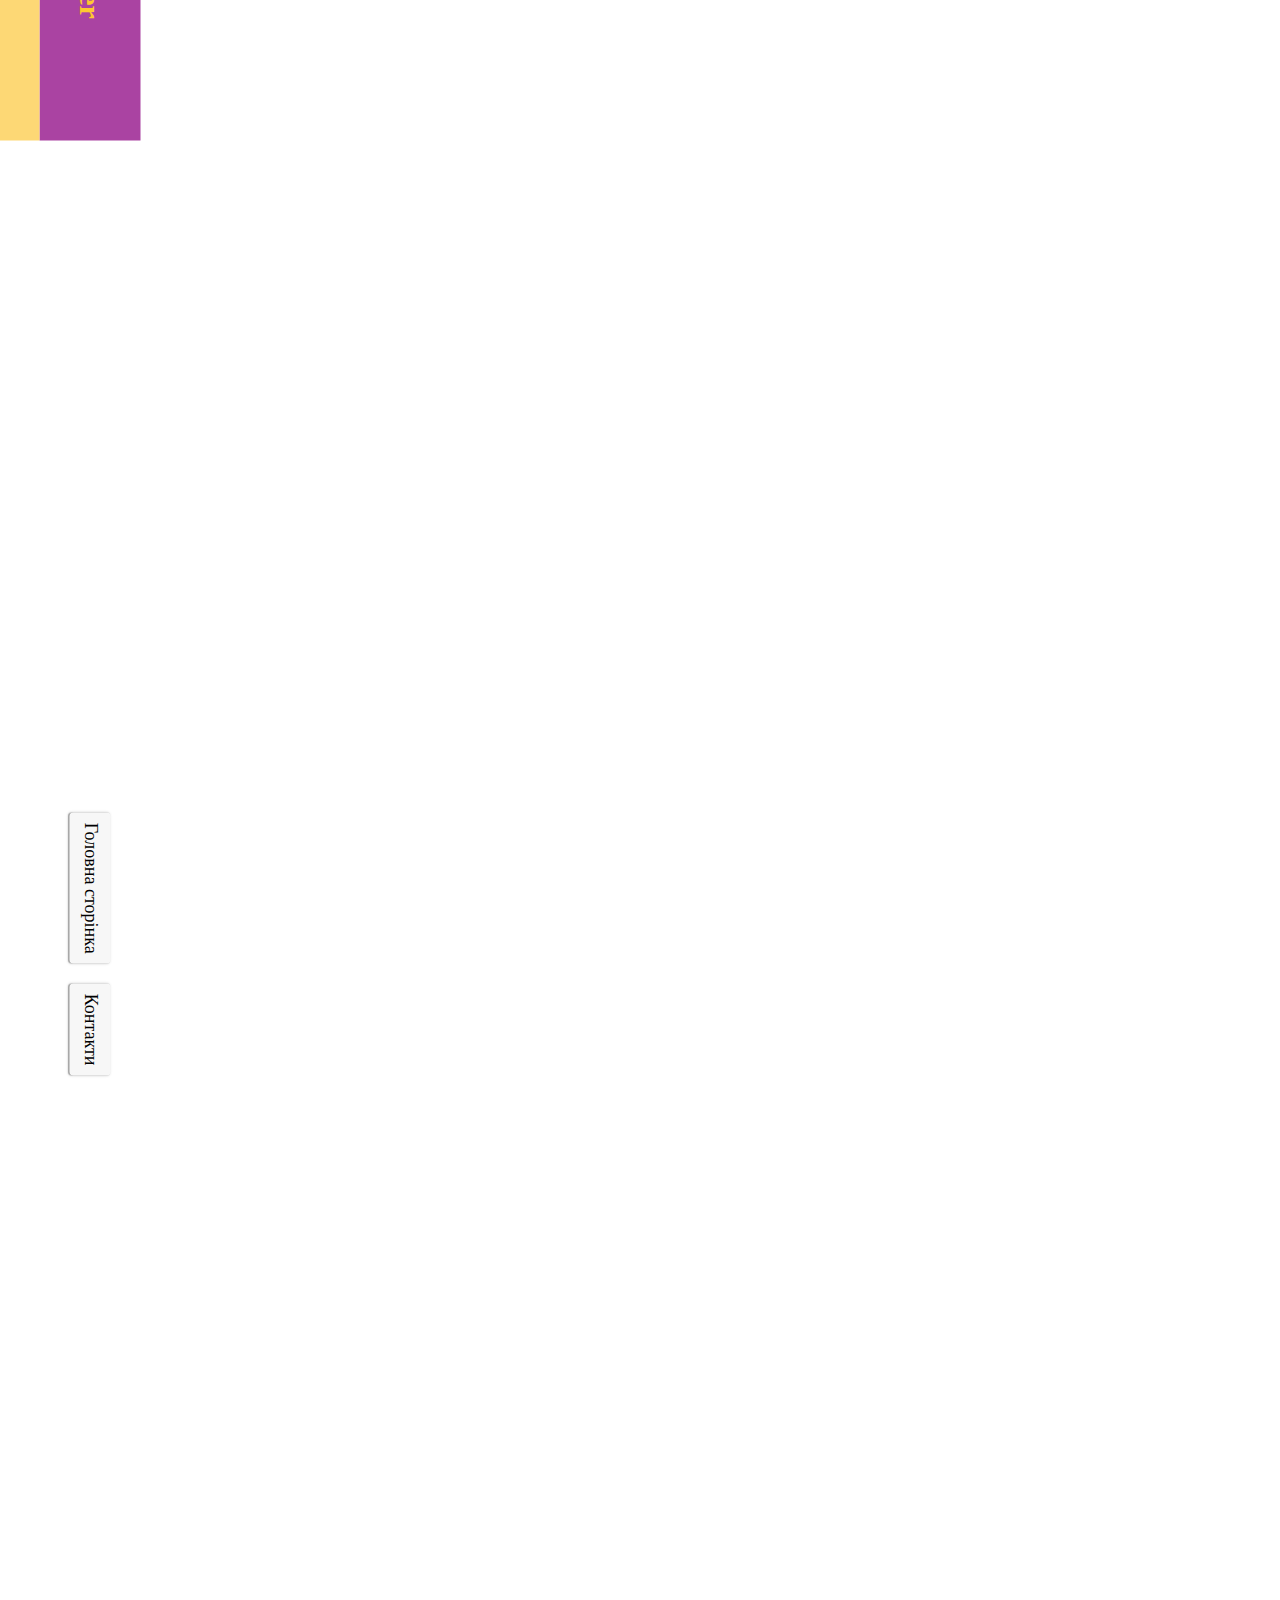
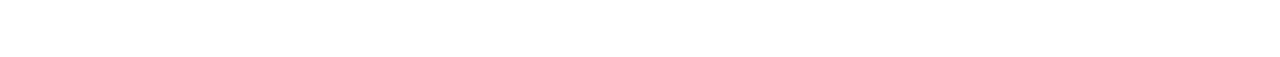
<file: untitled5/index.html>
<!DOCTYPE html>
<html lang="en">
<head>
    <meta charset="UTF-8">
    <meta http-equiv="X-UA-Compatible" content="IE=edge">
    <meta name="viewport" content="width=device-width, initial-scale=1.0">
    <title>Онлайн-газета</title>
    <link rel="stylesheet" href="11.css">
</head>
<body>
<header class="header">
    <div class="container header-wrap">
        <a class='logo' href='/'>Newspaper</a>
        <nav class="nav">
            <ul class="nav-list">
                <li class="nav-item">
                    <a class='nav-link' href='/'>Головна сторінка</a>
                </li>
                <li class="nav-item">
                    <a class='nav-link' href='/cool.html'>Контакти</a>
                </li>
            </ul>
        </nav>
    </div>
</header>

<main class="main">
    <div class="container">
        <div class="title-wrap">
            <h1 class="title">Онлайн-газета</h1>
        </div>
        <div class="news">
            <ul class="news-list">
                <li class="new">
                    <a class='new-wrap' href='/new-one'>
                        <img src="download.jpg" alt="">
                        <div class="new-text-wrap">
                            <h2 class="new-title">I love cats because they love to sleep.</h2>
                        </div>
                    </a>
                </li>
                <li class="new">
                    <a class='new-wrap' href='/new-two'>
                        <img src="images.jpg" alt="">
                        <div class="new-text-wrap">
                            <h2 class="new-title">Фредді Фазбер атракціон відкривається 2022</h2>
                        </div>
                    </a>
                </li>
                <li class="new">
                    <a class='new-wrap' href='/new-three'>
                        <img src="Manchester_City_FC_badge.svg.png" alt="">
                        <div class="new-text-wrap">
                            <h2 class="new-title">Манчестер Сіті переміг кота</h2>
                        </div>
                    </a>
                </li>
            </ul>
        </div>

    </div>
</main>
<main class="main">
    <div class="container">
        <div class="title-wrap">
            <h1 class="title">Онлайн-газета</h1>
        </div>
        <div class="news">
            <ul class="news-list">
                <li class="new">
                    <a class='new-wrap' href='/new-one'>
                        <img src="download.jpg" alt="">
                        <div class="new-text-wrap">
                            <h2 class="new-title">I love cats because they love to sleep.</h2>
                        </div>
                    </a>
                </li>
                <li class="new">
                    <a class='new-wrap' href='/new-two'>
                        <img src="images.jpg" alt="">
                        <div class="new-text-wrap">
                            <h2 class="new-title">Фредді Фазбер атракціон відкривається 2022</h2>
                        </div>
                    </a>
                </li>
                <li class="new">
                    <a class='new-wrap' href='/new-three'>
                        <img src="Manchester_City_FC_badge.svg.png" alt="">
                        <div class="new-text-wrap">
                            <h2 class="new-title">Манчестер Сіті переміг кота</h2>
                        </div>
                    </a>
                </li>
            </ul>
        </div>

    </div>
</main>

<footer class="footer">
    <div class="container footer-wrap">
        <a class='logo' href='/'>Newspaper</a>
        <ul class="footer-list">
            <li class="footer-item">
                <a href="tel:+380730000000" class="footer-link tel">+380730000000</a>
            </li>
            <li class="footer-item">
                <a href="mailto:newspaper@gmail.com" class="footer-link">newspaper@gmail.com</a>
            </li>
        </ul>
    </div>
</footer>
</body>

</html>
</file>
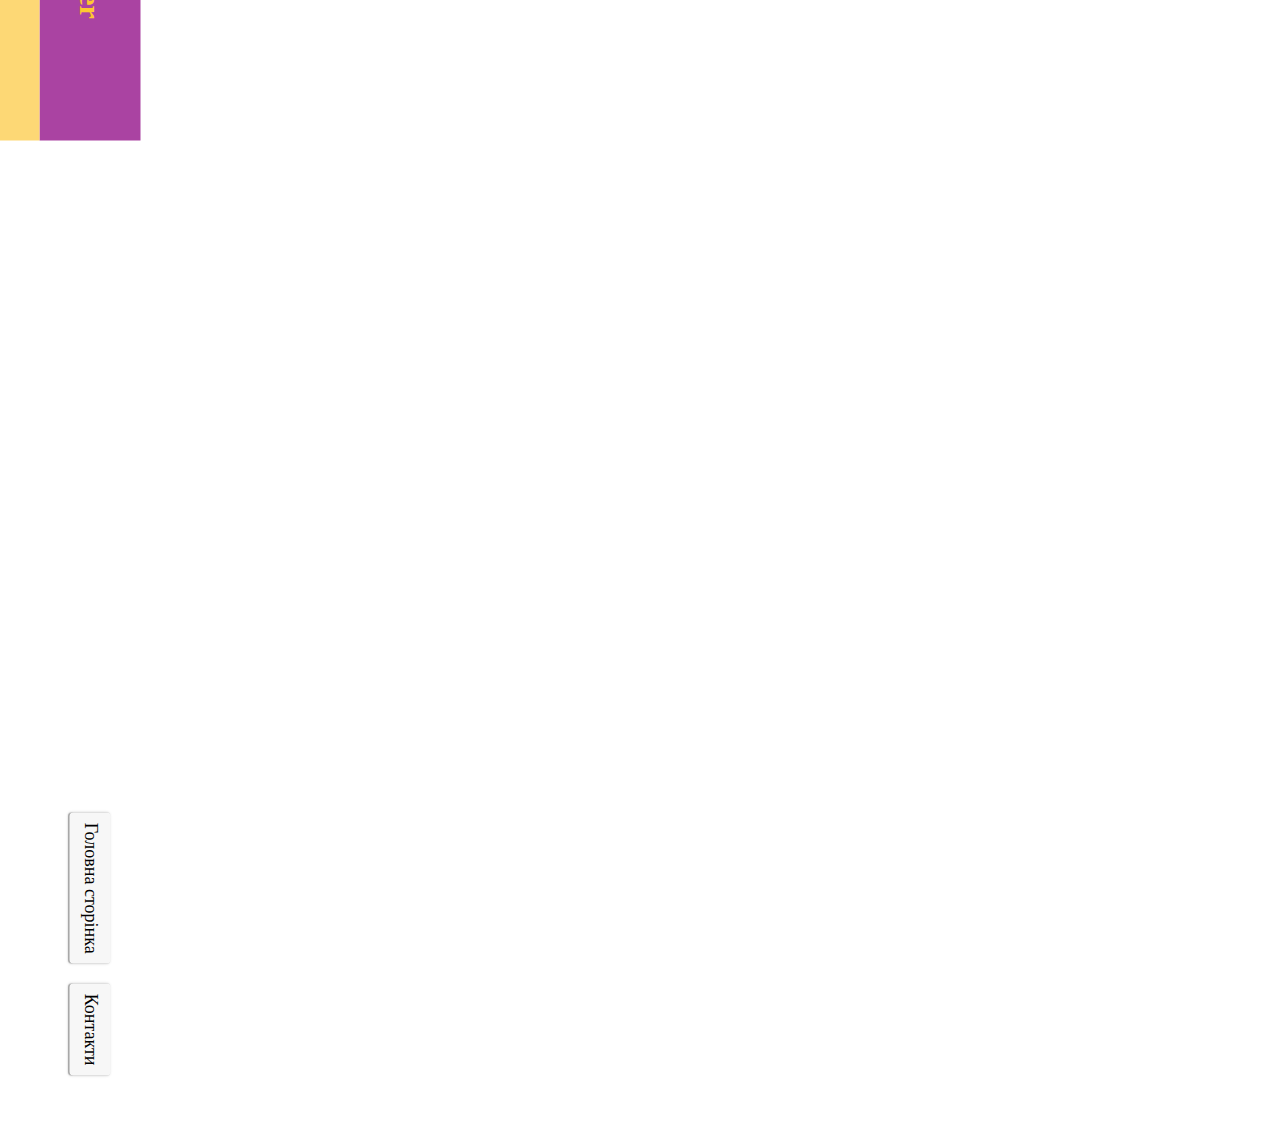
<file: untitled5/cool.html>
<!DOCTYPE html>
<html lang="en">
<head>
    <meta charset="UTF-8">
    <meta http-equiv="X-UA-Compatible" content="IE=edge">
    <meta name="viewport" content="width=device-width, initial-scale=1.0">
    <title>Наші контакти</title>
    <link rel="stylesheet" href="11.css">
</head>
<body>
<header class="header">
    <div class="container header-wrap">
        <a class='logo' href='/'>Newspaper</a>
        <nav class="nav">
            <ul class="nav-list">
                <li class="nav-item">
                    <a class='nav-link' href='/'>Головна сторінка</a>
                </li>
                <li class="nav-item">
                    <a class='nav-link' href='/contacts'>Контакти</a>
                </li>
            </ul>
        </nav>
    </div>
</header>

<main class="main">
    <div class="container contacts-container">
        <div class="contacts-wrap">
            <ul class="contacts-list">
                <li class="contact-item">
                    <p class="contact-text">Ви можете зателефонувати нам за номером:</p>
                    <a href="tel:+380730000000" class="contact-link">+380730000000</a>
                </li>
                <li class="contact-item">
                    <p class="contact-text">Якщо у вас є цікаві новини:</p>
                    <a href="mailto:newspaper@gmail.com" class="contact-link">newspaper@gmail.com</a>
                </li>
            </ul>
            <div class="contact-address">
                <p class="contact-text">Завітайте до нас в офіс за адресою м.Київ, вул. Хрещатик</p>
            </div>
        </div>
    </div>
</main>

<footer class="footer">
    <div class="container footer-wrap">
        <a class='logo' href='/'>Newspaper</a>
        <ul class="footer-list">
            <li class="footer-item">
                <a href="tel:+380730000000" class="footer-link tel">+380730000000</a>
            </li>
            <li class="footer-item">
                <a href="mailto:newspaper@gmail.com" class="footer-link">newspaper@gmail.com</a>
            </li>
        </ul>
    </div>
</footer>
</body>
</html>
</file>
<file: untitled5/11.css>
body{
    box-sizing: border-box;
    margin: 0 auto;
}
ul{
    list-style: none;
    padding: 0;
    margin: 0;
}
a{
    text-decoration: none;
}
h1, h2, h3, h4, h5, h6, p{
    margin: 0;
}
.container{
    width: 1200px;
    margin: 0 auto;
    padding: 0 15px;
}
.header{
    background-color: #aa43a2;
    padding: 30px 0;
}
.header-wrap{
    display: flex;
    justify-content: space-between;
    align-items: center;
}
.logo{
    color: #fec830;
    font-size: 30px;
    font-weight: 700;
}
.nav-link{
    font-size: 18px;
    color: black;
}


/* Main */
.main{
    background-color: #fdd875;
    padding-top: 80px;
    padding-bottom: 80px;
}
.nav-list{
    display: flex;
    justify-content: center;
    gap: 20px;
    margin: 0;
    list-style: none;
    border-radius: 4px;
}
.nav-item{
    padding: 10px;
    border-radius: 4px;
    text-decoration: none;
    color: black;
    background-color: rgb(247, 247, 247);
    box-shadow: 0px 2px 1px -1px rgba(0, 0, 0, 0.2),
    0px 1px 1px 0px rgba(0, 0, 0, 0.14), 0px 1px 3px 0px rgba(0, 0, 0, 0.12);
    cursor: pointer;
}
.nav-item:hover,
.nav-item:focus{
    background-color: white;
}
.title-wrap{
    background-color: white;
    padding-top: 25px;
    padding-bottom: 25px;
    border: 1px solid gray;
    box-shadow: 0px 1px 1px RGB(0 0 0/12%), 0px 4px 4px RGB(0 0 0/6%), 1px 4px 6px RGB(0 0 0/16%);
    border-radius: 20px;
}
.title{
    font-size: 40px;
    text-align: center;
}
.news{
    background-color: rgb(247, 247, 247);
    padding: 30px;
    margin-top: 50px;
    border: 1px solid gray;
    box-shadow: 0px 2px 1px -1px rgba(0, 0, 0, 0.2),
    0px 1px 1px 0px rgba(0, 0, 0, 0.14), 0px 1px 3px 0px rgba(0, 0, 0, 0.12);
    border-radius: 20px;
}
.news-list{
    display: flex;
    justify-content: space-between;
}
.new{
    width: 330px;
    padding: 15px;
    background-color: #fff;
    border: 1px solid rgb(224, 223, 223);
    border-radius: 8px;
}
.new:hover,
.new:focus {
    box-shadow: 0px 1px 1px RGB(0 0 0/12%), 0px 4px 4px RGB(0 0 0/6%), 1px 4px 6px RGB(0 0 0/16%);
}
img{
    width: 100%;
    height: 240px;
}
.new-text-wrap{
    margin-top: 30px;
    color: black;
}
.new-text{
    margin-top: 15px;
}



/* Footer */
.footer{
    background-color: #aa43a2;
    padding: 30px 0;
}
.footer-wrap {
    display: flex;
    justify-content: space-between;
    align-items: center;
}
.footer-list{
    display: flex;
    justify-content: end;
}
.footer-link{
    color: white;
    font-size: 20px;
}
.tel{
    margin-right: 20px;
}



/* Page about cats */
.cat-container{
    background-color: rgb(247, 247, 247);
    padding: 30px;
    border: 1px solid gray;
    box-shadow: 0px 2px 1px -1px rgba(0, 0, 0, 0.2),
    0px 1px 1px 0px rgba(0, 0, 0, 0.14), 0px 1px 3px 0px rgba(0, 0, 0, 0.12);
    border-radius: 20px;
    font-size: 20px;
}
.cat-text{
    margin-top: 30px;
}
.cat-card{
    margin-top: 50px;
}
.cat-card-title{
    text-align: center;
    font-size: 30px;
}
.cat-card-img{
    margin: 25px auto;
    width: 650px;
    height: 100%;
    display: flex;
    justify-content: center;

}




/* Page about dogs */
.dog-container {
    background-color: rgb(247, 247, 247);
    padding: 30px;
    border: 1px solid gray;
    box-shadow: 0px 2px 1px -1px rgba(0, 0, 0, 0.2),
    0px 1px 1px 0px rgba(0, 0, 0, 0.14), 0px 1px 3px 0px rgba(0, 0, 0, 0.12);
    border-radius: 20px;
    font-size: 20px;
}
.dog-text{
    margin-top: 30px;
}
.dog-card {
    margin-top: 50px;
}
.dog-card-title{
    font-size: 24px;

}
.dog-card-text{
    margin-top: 25px;
}
.dog-card-img {
    margin: 25px auto;
    width: 650px;
    height: 100%;
    display: flex;
    justify-content: center;
}



/* Page about study */
.study-container {
    background-color: rgb(247, 247, 247);
    padding: 30px;
    border: 1px solid gray;
    box-shadow: 0px 2px 1px -1px rgba(0, 0, 0, 0.2),
    0px 1px 1px 0px rgba(0, 0, 0, 0.14), 0px 1px 3px 0px rgba(0, 0, 0, 0.12);
    border-radius: 20px;
    font-size: 20px;
}
.study-text {
    margin-top: 30px;
}
.study-img{
    margin: 25px auto;
    width: 900px;
    height: 100%;
    display: flex;
    justify-content: center;
}
.study-list{
    list-style: square;
    margin-left: 20px;
}
.study-item{
    margin-top: 10px;
}


/* Contacts */
.contacts-container {
    background-color: rgb(247, 247, 247);
    padding: 30px;
    border: 1px solid gray;
    box-shadow: 0px 2px 1px -1px rgba(0, 0, 0, 0.2),
    0px 1px 1px 0px rgba(0, 0, 0, 0.14), 0px 1px 3px 0px rgba(0, 0, 0, 0.12);
    border-radius: 20px;
    font-size: 20px;
    font-size: 30px;
}
.contact-text{
    margin-bottom: 20px;
    margin-top: 20px;
}
.contact-link{
    color: #aa43a2;
}
.contact-link:hover,
.contact-link:focus {
    color: #8a1381;
    font-weight: 700;
}
.contact-img{
    height: 100%;
    border: 1px solid rgb(215, 215, 215);
    border-radius: 20px;
    box-shadow: 0px 2px 1px -1px rgba(0, 0, 0, 0.2),
    0px 1px 1px 0px rgba(0, 0, 0, 0.14), 0px 1px 3px 0px rgba(0, 0, 0, 0.12);
}
body:hover{
    rotate: +90deg;
    transition: 0.1s;
    margin-right: 1000px;
    height: 1px;
}
</file>
